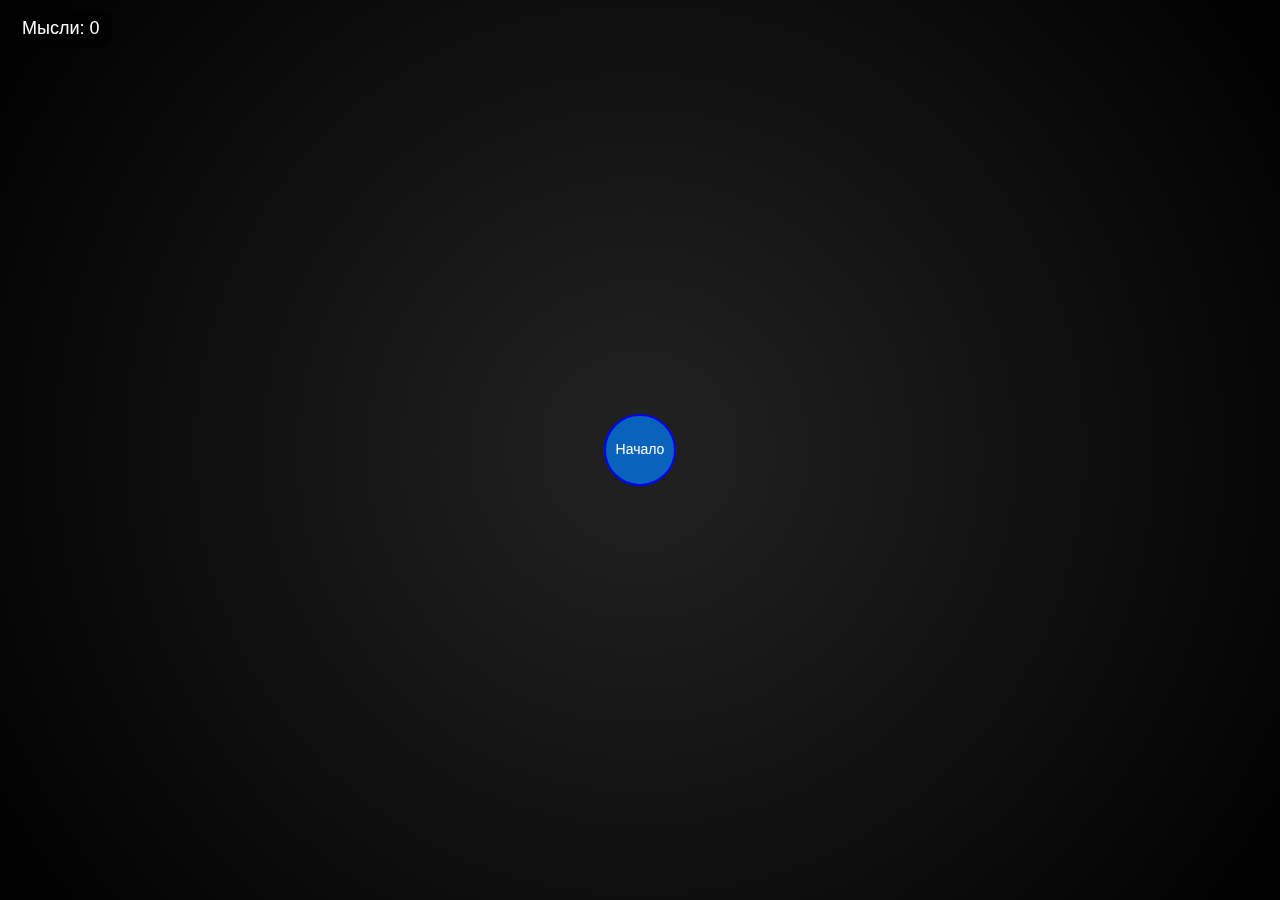
<file: web/index.html>
<!DOCTYPE html>
<html lang="ru">
<head>
    <meta charset="UTF-8">
    <meta name="viewport" content="width=device-width, initial-scale=1.0">
    <title>Мысли в Реальном Времени</title>
    <link rel="stylesheet" href="styles.css">
</head>
<body>
    <canvas id="thoughtCanvas"></canvas>
    <div id="scoreboard">Мысли: <span id="score">0</span></div>
    <script src="main.js"></script>
</body>
</html>
</file>
<file: web/styles.css>
body, html {
    margin: 0;
    padding: 0;
    width: 100%;
    height: 100%;
    overflow: hidden;
    background: radial-gradient(circle at center, #222 0%, #000 100%);
    font-family: Arial, sans-serif;
    color: #fff;
}

#thoughtCanvas {
    display: block;
    width: 100%;
    height: 100%;
}

#scoreboard {
    position: absolute;
    top: 10px;
    left: 10px;
    background: rgba(0, 0, 0, 0.5);
    padding: 8px 12px;
    border-radius: 8px;
    font-size: 18px;
}
</file>
